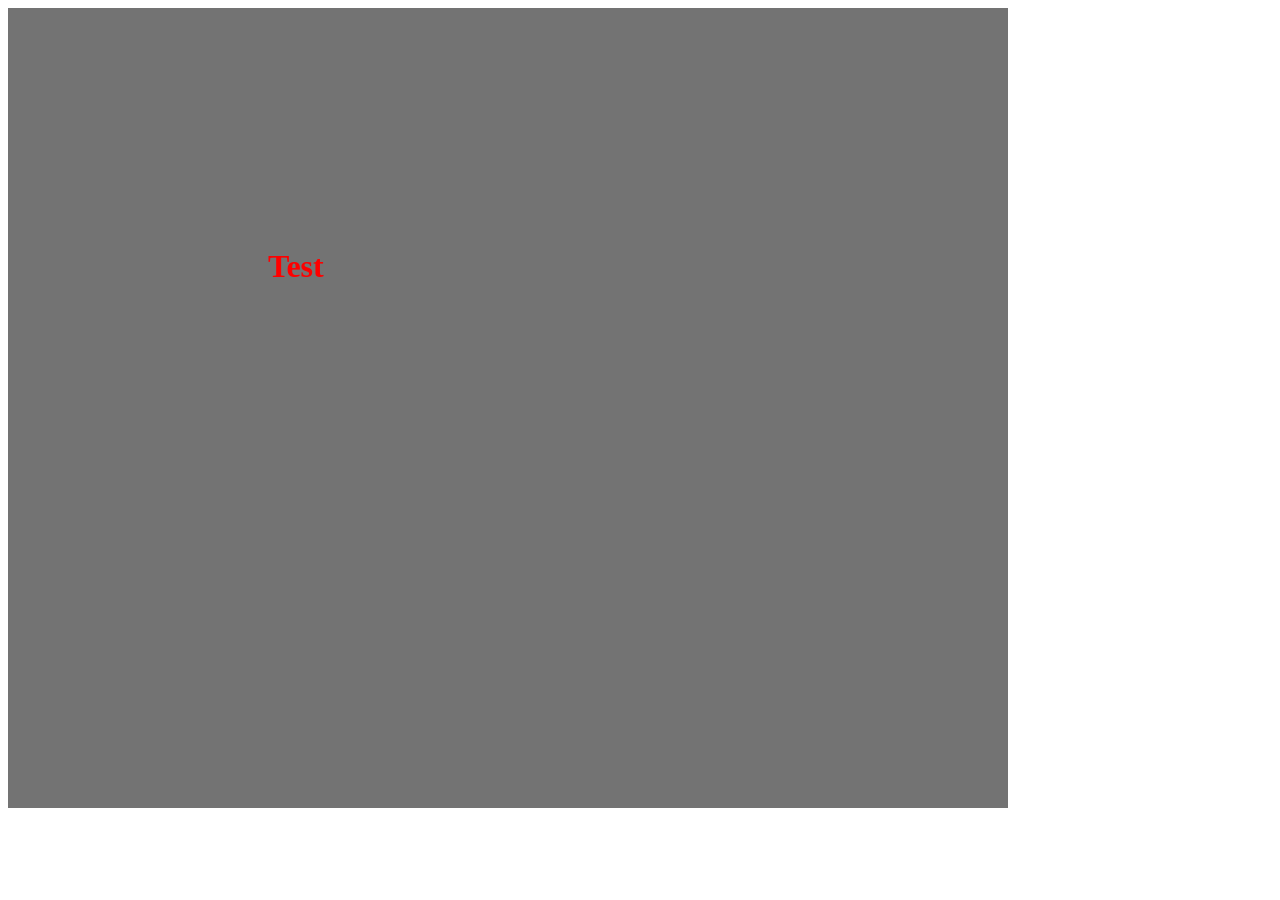
<file: test_map.html>
<!DOCTYPE html>
<html>
<head>
<style>
#viewport { width: 1000px; height: 800px; background: gray; position: relative; overflow: hidden; }
#map-wrapper { position: absolute; top: 50%; left: 50%; width: 0; height: 0; transform: scale(0.4); }
.slam-map { position: absolute; width: 4000px; height: 4000px; top: -2000px; left: -2000px; background: rgba(0,0,0,0.1); }
</style>
</head>
<body>
<div id="viewport">
    <div id="map-wrapper">
        <div class="slam-map">
            <div style="position: absolute; top: 1600px; left: 1400px; font-size: 80px; font-weight: bold; color: red;">Test</div>
        </div>
    </div>
</div>
</body>
</html>
</file>
